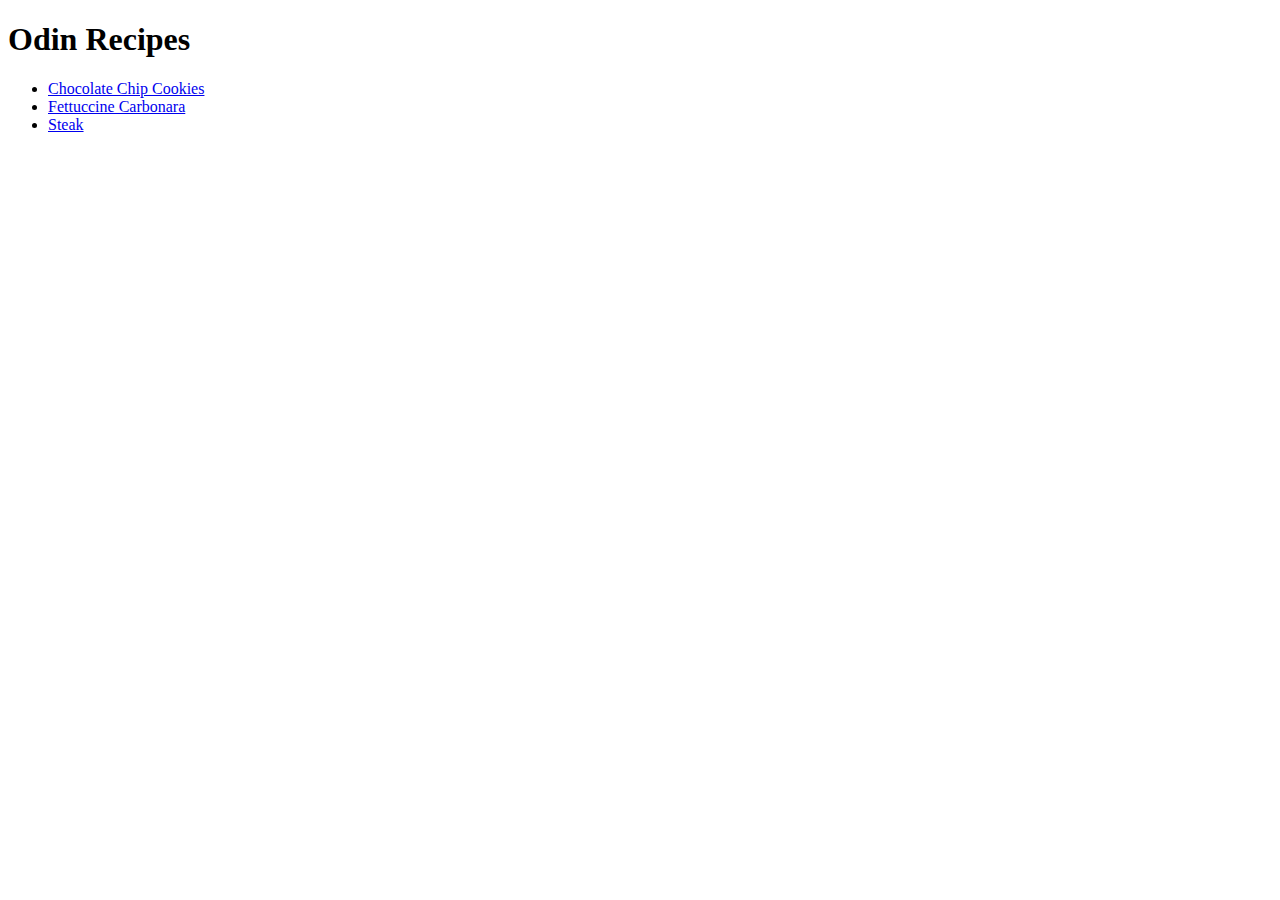
<file: index.html>
<!DOCTYPE html>
<html lang="en">
<head>
    <meta charset="UTF-8">
    <meta name="viewport" content="width=device-width, initial-scale=1.0">
    <title>Odin Recipes</title>
</head>
<body>
    <h1>Odin Recipes</h1>
    <ul>
        <li><a href="recipes/choco-chip-cookies.html">Chocolate Chip Cookies</a></li>
        <li><a href="recipes/fettuccine-carbonara.html">Fettuccine Carbonara</a></li>
        <li><a href="recipes/steak.html">Steak</a></li>
    </ul>
    
</body>
</html>
</file>
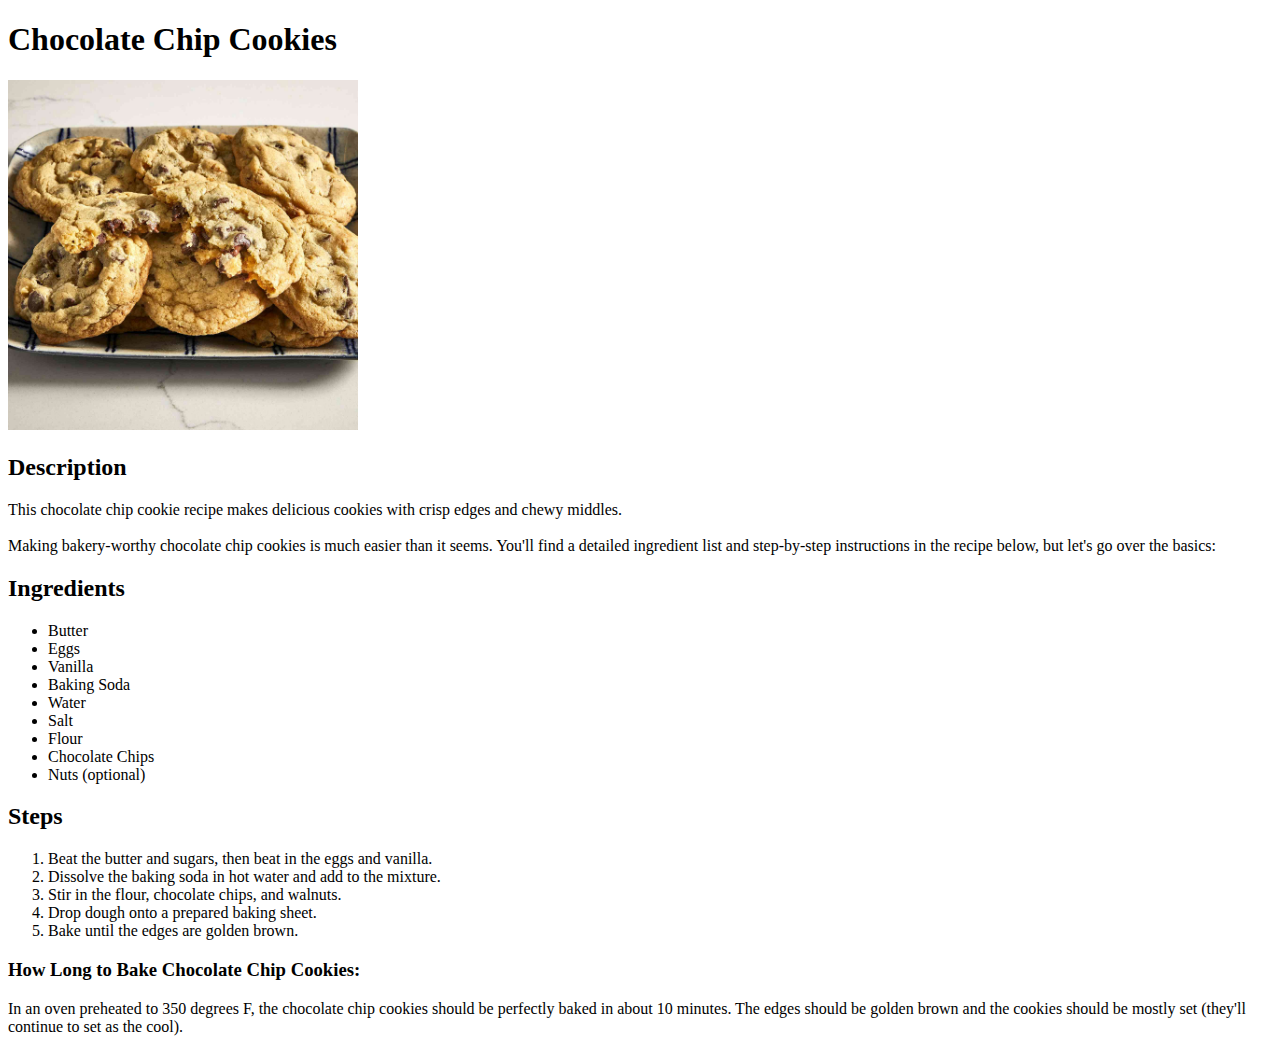
<file: recipes/choco-chip-cookies.html>
<!DOCTYPE html>
<html lang="en">
<head>
    <meta charset="UTF-8">
    <meta name="viewport" content="width=device-width, initial-scale=1.0">
    <title>Chocolate Chip Cookies</title>
</head>
<body>
    <h1>Chocolate Chip Cookies</h1>
    <img src="./img/choco-chip-cookies.jpg" height="350px">
    <h2>Description</h2>
    <p>This chocolate chip cookie recipe makes delicious cookies with crisp edges and chewy middles.

    <br><br>
    
    Making bakery-worthy chocolate chip cookies is much easier than it seems. You'll find a detailed ingredient list and step-by-step instructions in the recipe below, but let's go over the basics:
    </p>
    <h2>Ingredients</h2>
    <ul>
        <li>Butter</li>
        <li>Eggs</li>
        <li>Vanilla</li>
        <li>Baking Soda</li>
        <li>Water</li>
        <li>Salt</li>
        <li>Flour</li>
        <li>Chocolate Chips</li>
        <li>Nuts (optional)</li>
    </ul>
    <h2>Steps</h2>
    <ol>
        <li>Beat the butter and sugars, then beat in the eggs and vanilla.</li>
        <li>Dissolve the baking soda in hot water and add to the mixture.</li>
        <li>Stir in the flour, chocolate chips, and walnuts.</li>
        <li>Drop dough onto a prepared baking sheet.</li>
        <li>Bake until the edges are golden brown.</li>
    </ol>
    <h3>How Long to Bake Chocolate Chip Cookies:</h3>
    <p>In an oven preheated to 350 degrees F, the chocolate chip cookies should be perfectly baked in about 10 minutes. The edges should be golden brown and the cookies should be mostly set (they'll continue to set as the cool).</p>
</body>
</html>
</file>
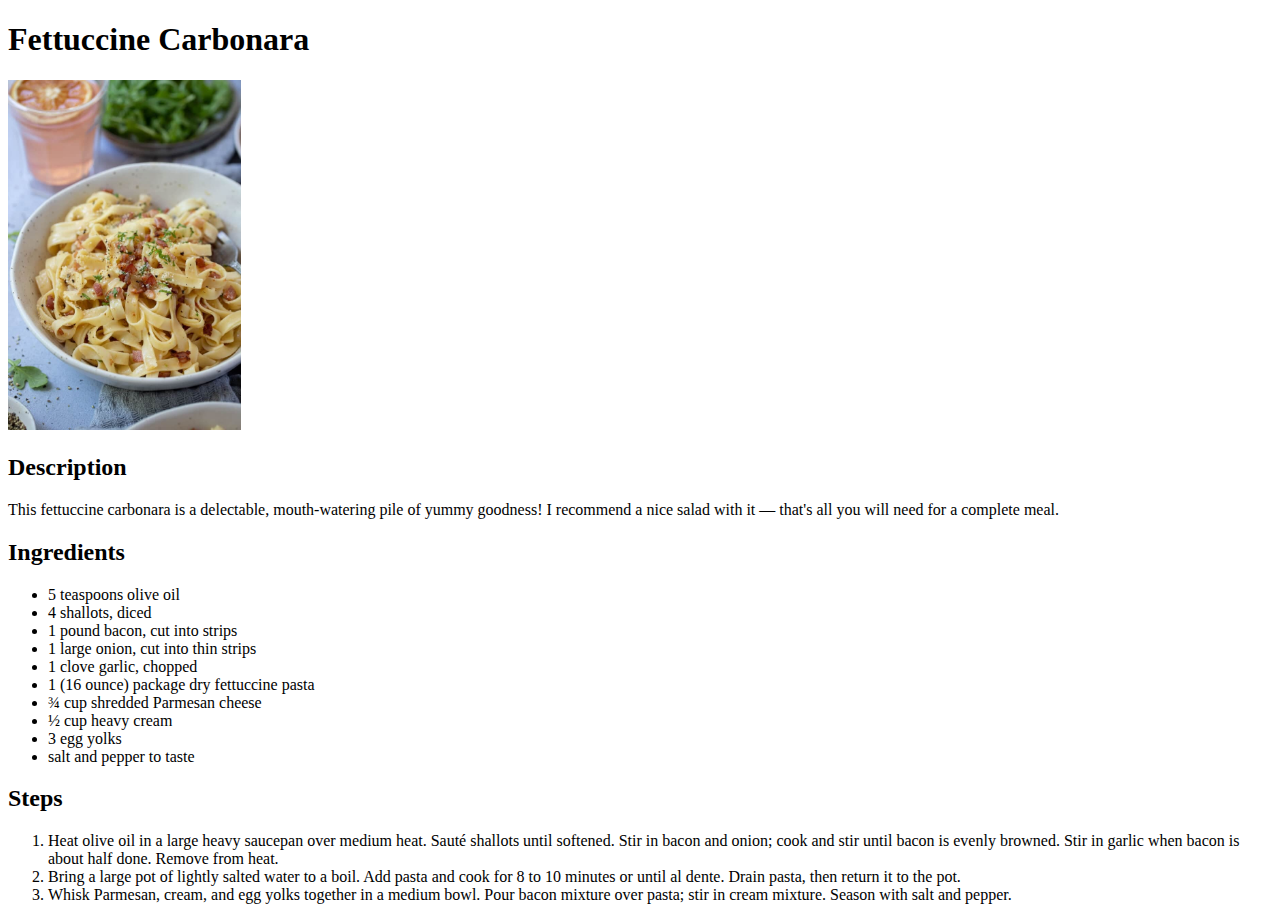
<file: recipes/fettuccine-carbonara.html>
<!DOCTYPE html>
<html lang="en">
<head>
    <meta charset="UTF-8">
    <meta name="viewport" content="width=device-width, initial-scale=1.0">
    <title>Fettuccine Carbonara</title>
</head>
<body>
    <h1>Fettuccine Carbonara</h1>
    <img src="./img/fettuccine-carbonara.jpg" alt="A picture of a delicious fettuccine carbonara" height="350px">
    <h2>Description</h2>
    <p>This fettuccine carbonara is a delectable, mouth-watering pile of yummy goodness! I recommend a nice salad with it — that's all you will need for a complete meal.</p>
    <h2>Ingredients</h2>
    <ul>
        <li>5 teaspoons olive oil</li>
        <li>4 shallots, diced</li>
        <li>1 pound bacon, cut into strips</li>
        <li>1 large onion, cut into thin strips</li>
        <li>1 clove garlic, chopped</li>
        <li>1 (16 ounce) package dry fettuccine pasta</li>
        <li>¾ cup shredded Parmesan cheese</li>
        <li>½ cup heavy cream</li>
        <li>3 egg yolks</li>
        <li>salt and pepper to taste</li>
    </ul>
    <h2>Steps</h2>
    <ol>
        <li>Heat olive oil in a large heavy saucepan over medium heat. Sauté shallots until softened. Stir in bacon and onion; cook and stir until bacon is evenly browned. Stir in garlic when bacon is about half done. Remove from heat.</li>
        <li>Bring a large pot of lightly salted water to a boil. Add pasta and cook for 8 to 10 minutes or until al dente. Drain pasta, then return it to the pot.</li>
        <li>Whisk Parmesan, cream, and egg yolks together in a medium bowl. Pour bacon mixture over pasta; stir in cream mixture. Season with salt and pepper.</li>
    </ol>
</body>
</html>
</file>
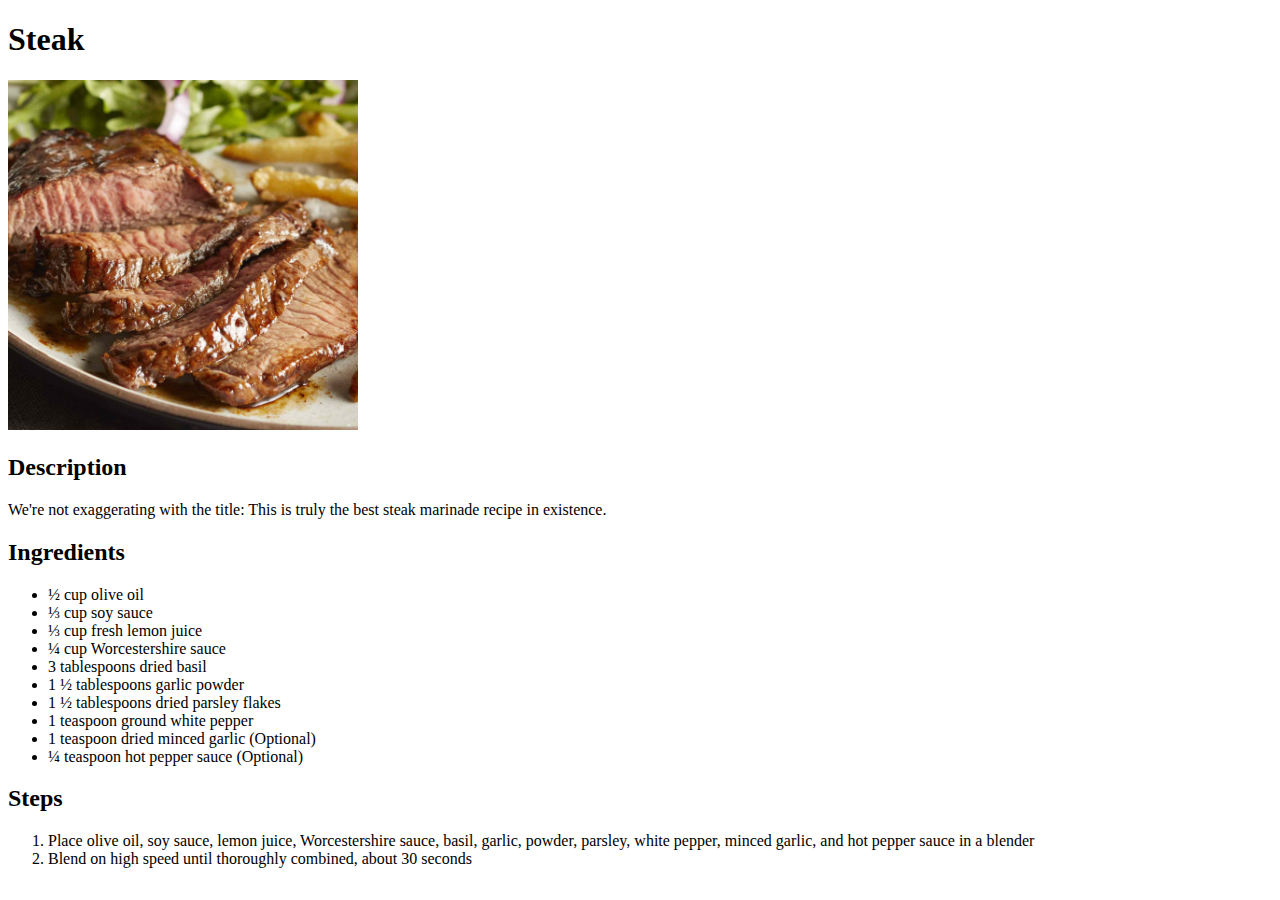
<file: recipes/steak.html>
<!DOCTYPE html>
<html lang="en">
<head>
    <meta charset="UTF-8">
    <meta name="viewport" content="width=device-width, initial-scale=1.0">
    <title>Steak</title>
</head>
<body>
    <h1>Steak</h1>
    <img src="./img/steak.jpg" height="350px">
    <h2>Description</h2>
    <p>We're not exaggerating with the title: This is truly the best steak marinade recipe in existence.</p>
    <h2>Ingredients</h2>
    <ul>
        <li>½ cup olive oil</li>
        <li>⅓ cup soy sauce</li>
        <li>⅓ cup fresh lemon juice</li>
        <li>¼ cup Worcestershire sauce</li>
        <li>3 tablespoons dried basil</li>
        <li>1 ½ tablespoons garlic powder</li>
        <li>1 ½ tablespoons dried parsley flakes</li>
        <li>1 teaspoon ground white pepper</li>
        <li>1 teaspoon dried minced garlic (Optional)</li>
        <li>¼ teaspoon hot pepper sauce (Optional)</li>
    </ul>
    <h2>Steps</h2>
    <ol>
        <li>Place olive oil, soy sauce, lemon juice, Worcestershire sauce, basil, garlic, powder, parsley, white pepper, minced garlic, and hot pepper sauce in a blender</li>
        <li>Blend on high speed until thoroughly combined, about 30 seconds</li>
    </ol>
</body>
</html>
</file>
